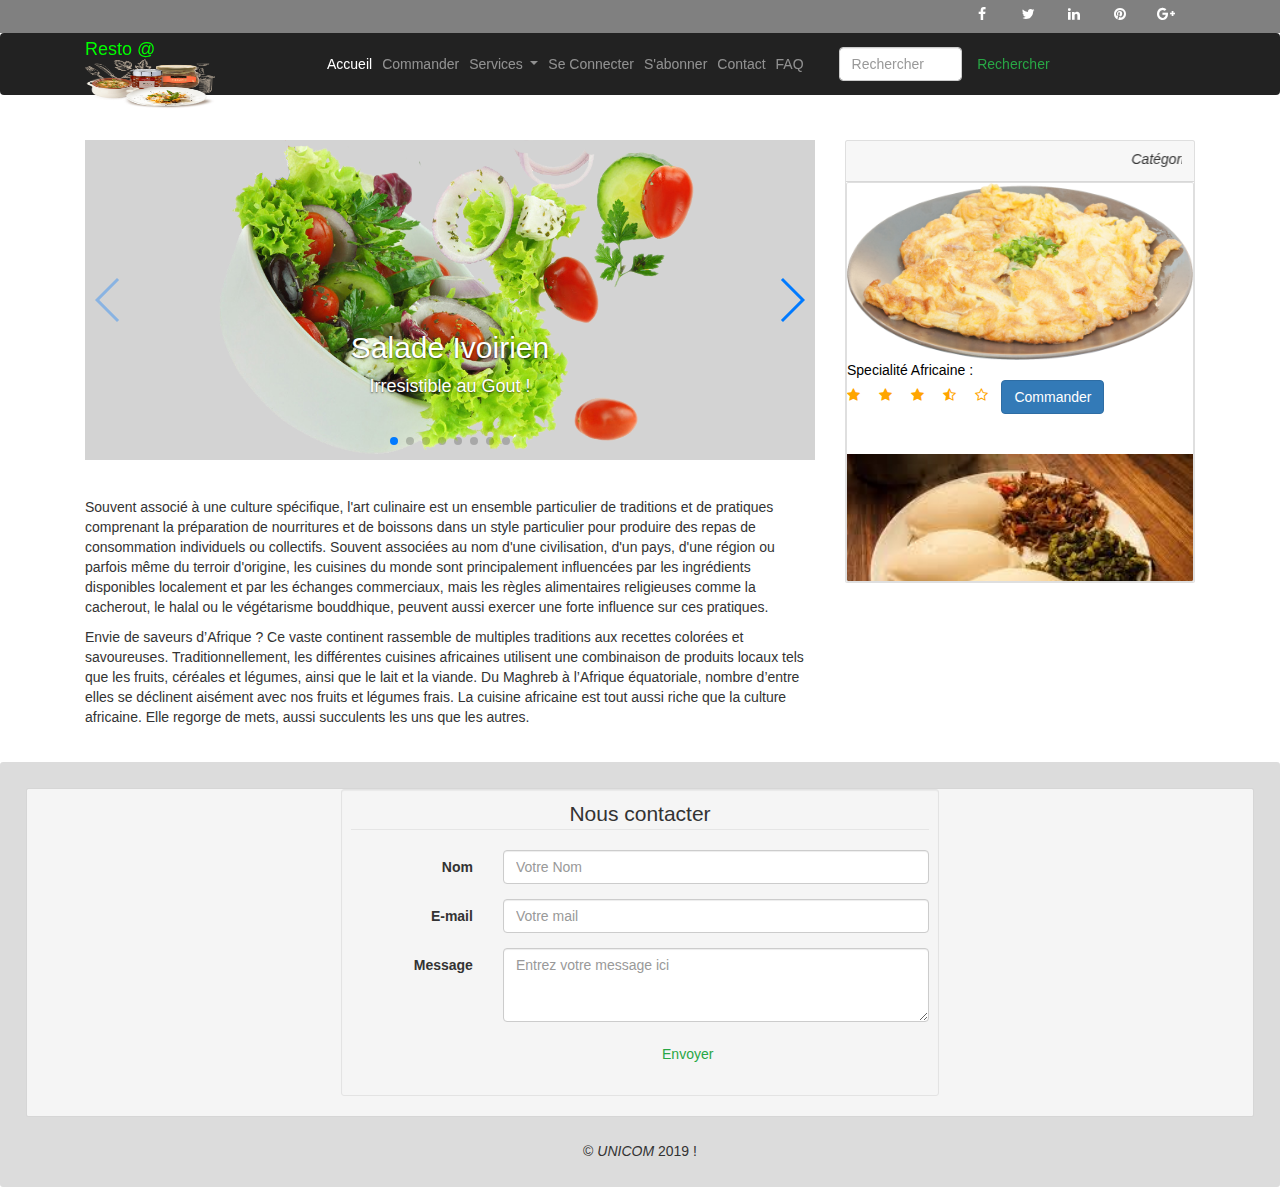
<file: index.html>
<!DOCTYPE html>
<!--
To change this license header, choose License Headers in Project Properties.
To change this template file, choose Tools | Templates
and open the template in the editor.
-->
<html>
    <head>
        <meta charset="UTF-8">
        <title>Accueil </title>

        <meta name="viewport" content="width=device-width, initial-scale=1, shrink-to-fit=no">
        <link rel="stylesheet" href="donnees/css/bootstrap.min.css" crossorigin="anonymous">
        <link rel="stylesheet" href="donnees/css/resto_css_2.css">
        <link rel="stylesheet" href="donnees/css/resto_slide_css.css">

        <link rel="stylesheet" href="donnees/swiper/css/swiper.min.css">
        <script src="donnees/swiper/js/swiper.min.js"></script>
        <link href="//maxcdn.bootstrapcdn.com/font-awesome/4.2.0/css/font-awesome.min.css" rel="stylesheet">

        <link rel="stylesheet" href="https://maxcdn.bootstrapcdn.com/bootstrap/3.3.7/css/bootstrap.min.css">
        <script src="https://ajax.googleapis.com/ajax/libs/jquery/1.12.4/jquery.min.js"></script>
        <script src="https://maxcdn.bootstrapcdn.com/bootstrap/3.3.7/js/bootstrap.min.js"></script>

    </head>
    <body>

        <!-- HEADER Titre de la page -->
        <!-- Navigation -->
        <div class="fixed-top" style="margin-bottom: 100px;">
            <header class="topbar" style="background-color: gray;">
                <div class="container">
                    <div class="row" >
                        <!-- social icon-->
                        <div class="col-sm-12">
                            <ul class="social-network">
                                <li><a class="waves-effect waves-dark" href="#"><i class="fa fa-facebook"></i></a></li>
                                <li><a class="waves-effect waves-dark" href="#"><i class="fa fa-twitter"></i></a></li>
                                <li><a class="waves-effect waves-dark" href="#"><i class="fa fa-linkedin"></i></a></li>
                                <li><a class="waves-effect waves-dark" href="#"><i class="fa fa-pinterest"></i></a></li>
                                <li><a class="waves-effect waves-dark" href="#"><i class="fa fa-google-plus"></i></a></li>
                            </ul>
                        </div>

                    </div>
                </div>
            </header>
            <nav class="navbar navbar-expand-sm bg-dark navbar-dark">
                <div class="container">
                    <a class="navbar-brand" href="index.html" style="width: 20%;margin: 0;padding: 0;color: lime;"> Resto @ <img style="width:130px; height: 50px ; padding:0;" src="donnees/images/logo.png" alt="Logo"/></a>
                    <button class="navbar-toggler" type="button" data-toggle="collapse" data-target="#navbarResponsive" aria-controls="navbarResponsive" aria-expanded="false" aria-label="Toggle navigation">
                        <span class="navbar-toggler-icon"></span>
                    </button>
                    <div class="collapse navbar-collapse" id="navbarResponsive">

                        <ul class="navbar-nav ml-auto">

                            <li class="nav-item active">
                                <a class="nav-link" href="#">Accueil
                                    <span class="sr-only">(current)</span>
                                </a>
                            </li>

                            <li class="nav-item">
                                <a class="nav-link" href="donnees/pages_resto/commandes_resto.html">Commander</a>
                            </li>

                            <li class="nav-item dropdown">
                                <a class="nav-link dropdown-toggle" href="#" id="navbarDropdownMenuLink" data-toggle="dropdown" aria-haspopup="true" aria-expanded="false">
                                    Services
                                </a>
                                <div class="dropdown-menu" aria-labelledby="navbarDropdownMenuLink">
                                    <a class="dropdown-item" href="#">Livraison</a>
                                    <a class="dropdown-item" href="#">Plat special</a>
                                </div>
                            </li>

                            <li class="nav-item">
                                <a class="nav-link" href="#">Se Connecter</a>
                            </li>

                            <li class="nav-item">
                                <a class="nav-link" href="#">S'abonner</a>
                            </li>

                            <li class="nav-item">
                                <a class="nav-link" href="#contacter">Contact</a>
                            </li>

                            <li class="nav-item">
                                <a class="nav-link" href="#">FAQ</a>
                            </li>
                            <form class="form-inline my-1 my-lg-0" style="margin-left: 30px;">
                                <input class="form-control mr-sm-1" type="search" placeholder="Rechercher" aria-label="Search" style="width: 40%;">
                                <button class="btn btn-outline-success my-2 my-sm-0" type="submit">Rechercher</button>
                            </form>
                        </ul>

                    </div>

                </div>
            </nav>
        </div>

        <!-- ZONE PRINCIPALE -->
        <div class="container" style="margin-top:140px; padding-bottom: 2%;">

            <div class="row">
                <!-- COLONNE DE GAUCHE = PRINCIPALE -->
                <div class="col-sm-8">

                    <!-- Carousel -->
                    <div class="slider" style="padding-bottom: 5%;">
                        <!-- Swiper -->
                        <div class="swiper-container">
                            <div class="swiper-wrapper">

                                <div class="swiper-slide" style="background-color: lightgray;" ><img src="donnees/images/salade_ivoirien.png" alt="Plat delicieux" style="height: 320px;">
                                    <div class="carousel-caption d-none d-md-block" >
                                        <h2 >Salade Ivoirien</h2>
                                        <p>Irresistible au Gout !</p>
                                    </div>
                                </div>
                                <div class="swiper-slide" style="background-color: lightgray;" ><img src="donnees/images/pla_1_1.png" alt="Un plat Burkinabe" style="height: 320px;">
                                    <div class="carousel-caption d-none d-md-block" >
                                        <h2>Plat Chinois</h2>
                                        <p>Ne vous privez pas de ce plat</p>
                                    </div>
                                </div>
                                <div class="swiper-slide" style="background-color: lightgray;" ><img src="donnees/images/plat_1_2.png" alt="Plat delicieux" style="height: 320px;">
                                    <div class="carousel-caption d-none d-md-block" >
                                        <h2>Plat Europen</h2>
                                        <p class="plat_p">Très bon a déguster !!</p>
                                    </div>
                                </div>
                                <div class="swiper-slide" style="background-color: lightgray;" ><img src="donnees/images/plat_chinois.png" alt="Plat delicieux" style="height: 320px;">
                                    <div class="carousel-caption d-none d-md-block" >
                                        <h2 >Plat Russe</h2>
                                        <p>Irresistible à son gout !</p>
                                    </div>
                                </div>
                                <div class="swiper-slide" style="background-color: lightgray;" ><img src="donnees/images/viande_burkinabe.png" alt="Plat delicieux" style="height: 320px;">
                                    <div class="carousel-caption d-none d-md-block" >
                                        <h2 >Viande Burkinabe</h2>
                                        <p>Très delicieuse !</p>
                                    </div>
                                </div>
                                <div class="swiper-slide" style="background-color: lightgray;"><img src="donnees/images/jus_orange.png" alt="Plat delicieux" style="height: 320px;">
                                    <div class="carousel-caption d-none d-md-block" >
                                        <h2 >Jus d'Orange </h2>
                                        <p>Gout irresistible !</p>
                                    </div>
                                </div>
                                <div class="swiper-slide" style="background-color: lightgray;"><img src="donnees/images/omelette_russe.png" alt="Plat delicieux" style="height: 320px;">
                                    <div class="carousel-caption d-none d-md-block" >
                                        <h2 >Omelette Russe</h2>
                                        <p>Parfait !</p>
                                    </div>
                                </div>
                                <div class="swiper-slide" style="background-color: lightgray;"><img src="donnees/images/patte_soupe.png" alt="Plat delicieux" style="height: 320px;">
                                    <div class="carousel-caption d-none d-md-block" >
                                        <h2 >Spaghetti Burkinabe</h2>
                                        <p>Très delicieuse !</p>
                                    </div>
                                </div>


                            </div>
                            <!-- Add Pagination -->
                            <div class="swiper-pagination" ></div>
                            <!-- Add Arrows -->
                            <div class="swiper-button-next" ></div>
                            <div class="swiper-button-prev"></div>
                        </div>

                    </div>
                    <!-- Fin Carousel -->
                    <div >
                        <!-- Contenu de la colonne principale à insérer ici -->
                        <p>
                            Souvent associé à une culture spécifique, l'art culinaire est un ensemble particulier de traditions et de pratiques comprenant la préparation de nourritures et de boissons dans un style particulier pour produire des repas de consommation individuels ou collectifs. 
                            Souvent associées au nom d'une civilisation, d'un pays, d'une région ou parfois même du terroir d'origine, les cuisines du monde sont principalement influencées par les ingrédients disponibles localement et par les échanges commerciaux, mais les règles alimentaires religieuses comme la cacherout, 
                            le halal ou le végétarisme bouddhique, peuvent aussi exercer une forte influence sur ces pratiques.
                        </p>
                        <p>
                            Envie de saveurs d’Afrique ? Ce vaste continent rassemble de multiples traditions aux recettes colorées et savoureuses.
                            Traditionnellement, les différentes cuisines africaines utilisent une combinaison de produits locaux tels que les fruits, céréales et légumes, ainsi que le lait et la viande.
                            Du Maghreb à l’Afrique équatoriale, nombre d’entre elles se déclinent aisément avec nos fruits et légumes frais.
                            La cuisine africaine est tout aussi riche que la culture africaine. Elle regorge de mets, aussi succulents les uns que les autres.
                        </p>
                    </div>

                </div>
                <!-- Fin Colonne de gauche -->

                <!-- COLONNE DE DROITE -->
                <div class="col-sm-4"  >

                    <!-- Contenu de la colonne de droite à insérer ici -->


                    <!-- Formulaire de Plat du jour -->
                    <div class="card">
                        <div class="card-header">
                            <i> <marquee> Catégories de Plats </marquee> </i>
                        </div>
                        <!-- image Plat du jour -->
                        <div class="card" style="width: 100%;height: 400px;overflow: auto;color: orange;">

                            <div>
                                <img class="d-block w-100"  src="donnees/images/omelette_africain.png" alt="Plat delicieux" >
                                <div class="star-rating">
                                    <span  style="color: black;">Specialité Africaine : </span>
                                    <ul class="list-inline" style="color: orange;padding-bottom: 30px;">
                                        <li class="list-inline-item"><i class="fa fa-star"></i></li>
                                        <li class="list-inline-item"><i class="fa fa-star"></i></li>
                                        <li class="list-inline-item"><i class="fa fa-star"></i></li>
                                        <li class="list-inline-item"><i class="fa fa-star-half-o"></i></li>
                                        <li class="list-inline-item"><i class="fa fa-star-o"></i></li>
                                        <a href="#" class="btn btn-primary">Commander</a>
                                    </ul>                                    
                                </div>
                            </div>
                            <div>
                                <img class="d-block w-100"  src="donnees/images/plat_burkinabe.jpg" alt="Plat delicieux" >
                                <div class="star-rating">
                                    <span  style="color: black;">Specialité Burkinabé : </span>
                                    <ul class="list-inline" style="color: orange;padding-bottom: 30px;">
                                        <li class="list-inline-item"><i class="fa fa-star"></i></li>
                                        <li class="list-inline-item"><i class="fa fa-star"></i></li>
                                        <li class="list-inline-item"><i class="fa fa-star"></i></li>
                                        <li class="list-inline-item"><i class="fa fa-star-half-o"></i></li>
                                        <li class="list-inline-item"><i class="fa fa-star-o"></i></li>
                                        <a href="#" class="btn btn-primary">Commander</a>
                                    </ul>                                    
                                </div>
                            </div>
                            <div>
                                <img class="d-block w-100"  src="donnees/images/soupe_oeuf.png" alt="Plat delicieux" >
                                <div class="star-rating">
                                    <span  style="color: black;">Soupe : </span>
                                    <ul class="list-inline" style="color: orange;padding-bottom: 30px;">
                                        <li class="list-inline-item"><i class="fa fa-star"></i></li>
                                        <li class="list-inline-item"><i class="fa fa-star"></i></li>
                                        <li class="list-inline-item"><i class="fa fa-star"></i></li>
                                        <li class="list-inline-item"><i class="fa fa-star-half-o"></i></li>
                                        <li class="list-inline-item"><i class="fa fa-star-o"></i></li>
                                        <a href="#" class="btn btn-primary">Commander</a>
                                    </ul>                                    
                                </div>
                            </div>
                            <div>
                                <img class="d-block w-100" src="donnees/images/plat_ivoirien.jpg" alt="Plat delicieux">
                                <div class="star-rating">
                                    <span  style="color: black;">Specialité Ivoirienne : </span>
                                    <ul class="list-inline" style="color: orange;padding-bottom: 30px;">
                                        <li class="list-inline-item"><i class="fa fa-star"></i></li>
                                        <li class="list-inline-item"><i class="fa fa-star"></i></li>
                                        <li class="list-inline-item"><i class="fa fa-star-half-o"></i></li>
                                        <li class="list-inline-item"><i class="fa fa-star-o"></i></li>
                                        <li class="list-inline-item"><i class="fa fa-star-o"></i></li>
                                        <a href="#" class="btn btn-primary">Commander</a>
                                    </ul>
                                </div>
                            </div>
                            <div>
                                <img class="d-block w-100" src="donnees/images/dessert_fraise.png" alt="Plat delicieux">
                                <div class="star-rating">
                                    <span  style="color: black;">Specialité Suisse : </span>
                                    <ul class="list-inline" style="color: orange;padding-bottom: 30px;">
                                        <li class="list-inline-item"><i class="fa fa-star"></i></li>
                                        <li class="list-inline-item"><i class="fa fa-star"></i></li>
                                        <li class="list-inline-item"><i class="fa fa-star-half-o"></i></li>
                                        <li class="list-inline-item"><i class="fa fa-star-o"></i></li>
                                        <li class="list-inline-item"><i class="fa fa-star-o"></i></li>
                                        <a href="#" class="btn btn-primary">Commander</a>
                                    </ul>
                                </div>
                            </div>
                            <div>
                                <img class="d-block w-100" src="donnees/images/plat_africain.jpg" alt="Plat delicieux">
                                <div class="star-rating">
                                    <span  style="color: black;">Specialité Senegalaise : </span>
                                    <ul class="list-inline" style="color: orange;padding-bottom: 30px;">
                                        <li class="list-inline-item"><i class="fa fa-star"></i></li>
                                        <li class="list-inline-item"><i class="fa fa-star"></i></li>
                                        <li class="list-inline-item"><i class="fa fa-star"></i></li>
                                        <li class="list-inline-item"><i class="fa fa-star"></i></li>
                                        <li class="list-inline-item"><i class="fa fa-star-half-o"></i></li>
                                        <a href="#" class="btn btn-primary">Commander</a>
                                    </ul>
                                </div>
                            </div>
                            <div>
                                <img class="d-block w-100" src="donnees/images/plat_europen.png" alt="Plat delicieux">
                                <div class="star-rating">
                                    <span  style="color: black;"> Specialité Europpenne : </span>
                                    <ul class="list-inline" style="color: orange;padding-bottom: 30px;">
                                        <li class="list-inline-item"><i class="fa fa-star"></i></li>
                                        <li class="list-inline-item"><i class="fa fa-star"></i></li>
                                        <li class="list-inline-item"><i class="fa fa-star"></i></li>
                                        <li class="list-inline-item"><i class="fa fa-star"></i></li>
                                        <li class="list-inline-item"><i class="fa fa-star-half-o"></i></li>
                                        <a href="#" class="btn btn-primary">Commander</a>
                                    </ul>
                                </div>
                            </div>
                            <div>
                                <img class="d-block w-100" src="donnees/images/plat_americain.png" alt="Plat delicieux">
                                <div class="star-rating">
                                    <span  style="color: black;"> Specialité Americaine : </span>
                                    <ul class="list-inline" style="color: orange;padding-bottom: 30px;">
                                        <li class="list-inline-item"><i class="fa fa-star"></i></li>
                                        <li class="list-inline-item"><i class="fa fa-star"></i></li>
                                        <li class="list-inline-item"><i class="fa fa-star"></i></li>
                                        <li class="list-inline-item"><i class="fa fa-star"></i></li>
                                        <li class="list-inline-item"><i class="fa fa-star-half-o"></i></li>
                                        <a href="#" class="btn btn-primary">Commander</a>
                                    </ul>
                                </div>
                            </div>
                            <div>
                                <img class="d-block w-100" src="donnees/images/plat_chinois.png" alt="Plat delicieux">
                                <div class="star-rating">
                                    <span  style="color: black;"> Spécialité Chinoise : </>
                                        <ul class="list-inline" style="color: orange;padding-bottom: 30px;">
                                            <li class="list-inline-item"><i class="fa fa-star"></i></li>
                                            <li class="list-inline-item"><i class="fa fa-star"></i></li>
                                            <li class="list-inline-item"><i class="fa fa-star"></i></li>
                                            <li class="list-inline-item"><i class="fa fa-star"></i></li>
                                            <li class="list-inline-item"><i class="fa fa-star-half-o"></i></li>
                                            <a href="#" class="btn btn-primary">Commander</a>
                                        </ul>
                                </div>
                            </div>
                            <div>
                                <img class="d-block w-100" src="donnees/images/plat_russe.png" alt="Plat delicieux">
                                <div class="star-rating">
                                    <span  style="color: black;"> Specialité Russe : </>
                                        <ul class="list-inline" style="color: orange;padding-bottom: 30px;">
                                            <li class="list-inline-item"><i class="fa fa-star"></i></li>
                                            <li class="list-inline-item"><i class="fa fa-star"></i></li>
                                            <li class="list-inline-item"><i class="fa fa-star"></i></li>
                                            <li class="list-inline-item"><i class="fa fa-star"></i></li>
                                            <li class="list-inline-item"><i class="fa fa-star-half-o"></i></li>
                                            <a href="#" class="btn btn-primary">Commander</a>
                                        </ul>
                                </div>
                            </div>

                        </div>

                    </div>
                </div>
                <!-- Fin Formulaire Plat du jour -->

            </div>
            <!-- Fin Colonne de droite -->
        </div>
        <!-- Fin ZONE PRINCIPALE -->


        <!-- PIED DE PAGE -->

        <div class="jumbotron text-center" style="margin-bottom:0; padding: 2%;background-color: gainsboro;">

            <div class="card" style="margin-bottom: 2%;background-color: whitesmoke;">

                <!-- Nous contacter -->
                <div class="row" id="contacter">
                    <div class="col-md-6 col-md-offset-3">
                        <div class="well well-sm">
                            <form class="form-horizontal"  >
                                <fieldset>
                                    <legend class="text-center">Nous contacter</legend>

                                    <!-- Name input-->
                                    <div class="form-group">
                                        <label class="col-md-3 control-label" for="name">Nom</label>
                                        <div class="col-md-9">
                                            <input id="name" name="name" type="text" placeholder="Votre Nom" class="form-control">
                                        </div>
                                    </div>

                                    <!-- Email input-->
                                    <div class="form-group">
                                        <label class="col-md-3 control-label" for="email">E-mail</label>
                                        <div class="col-md-9">
                                            <input id="email" name="email" type="text" placeholder="Votre mail" class="form-control">
                                        </div>
                                    </div>

                                    <!-- Message body -->
                                    <div class="form-group">
                                        <label class="col-md-3 control-label" for="message">Message</label>
                                        <div class="col-md-9">
                                            <textarea class="form-control" id="message" name="message" placeholder="Entrez votre message ici" rows="3"></textarea>
                                        </div>
                                    </div>

                                    <!-- Form actions -->
                                    <div class="form-group">
                                        <div class="col-md-8 text-right">
                                            <button class="btn btn-outline-success my-2 my-sm-0" type="submit">Envoyer</button>
                                        </div>
                                    </div>
                                </fieldset>
                            </form>
                        </div>
                    </div>
                </div>
                <!-- Fin Nous contacter -->

            </div>


            &copy; <em > UNICOM </em> 2019 !
        </div>
        <!-- Fin PIED DE PAGE -->


        <!-- Initialize Swiper -->
        <script>
            var swiper = new Swiper('.swiper-container', {
                spaceBetween: 60,
                centeredSlides: true,
                autoplay: {
                    delay: 4500,
                    disableOnInteraction: false,
                },
                pagination: {
                    el: '.swiper-pagination',
                    clickable: true,
                },
                navigation: {
                    nextEl: '.swiper-button-next',
                    prevEl: '.swiper-button-prev',
                },
            });
        </script>



    </body>
</html>
</file>
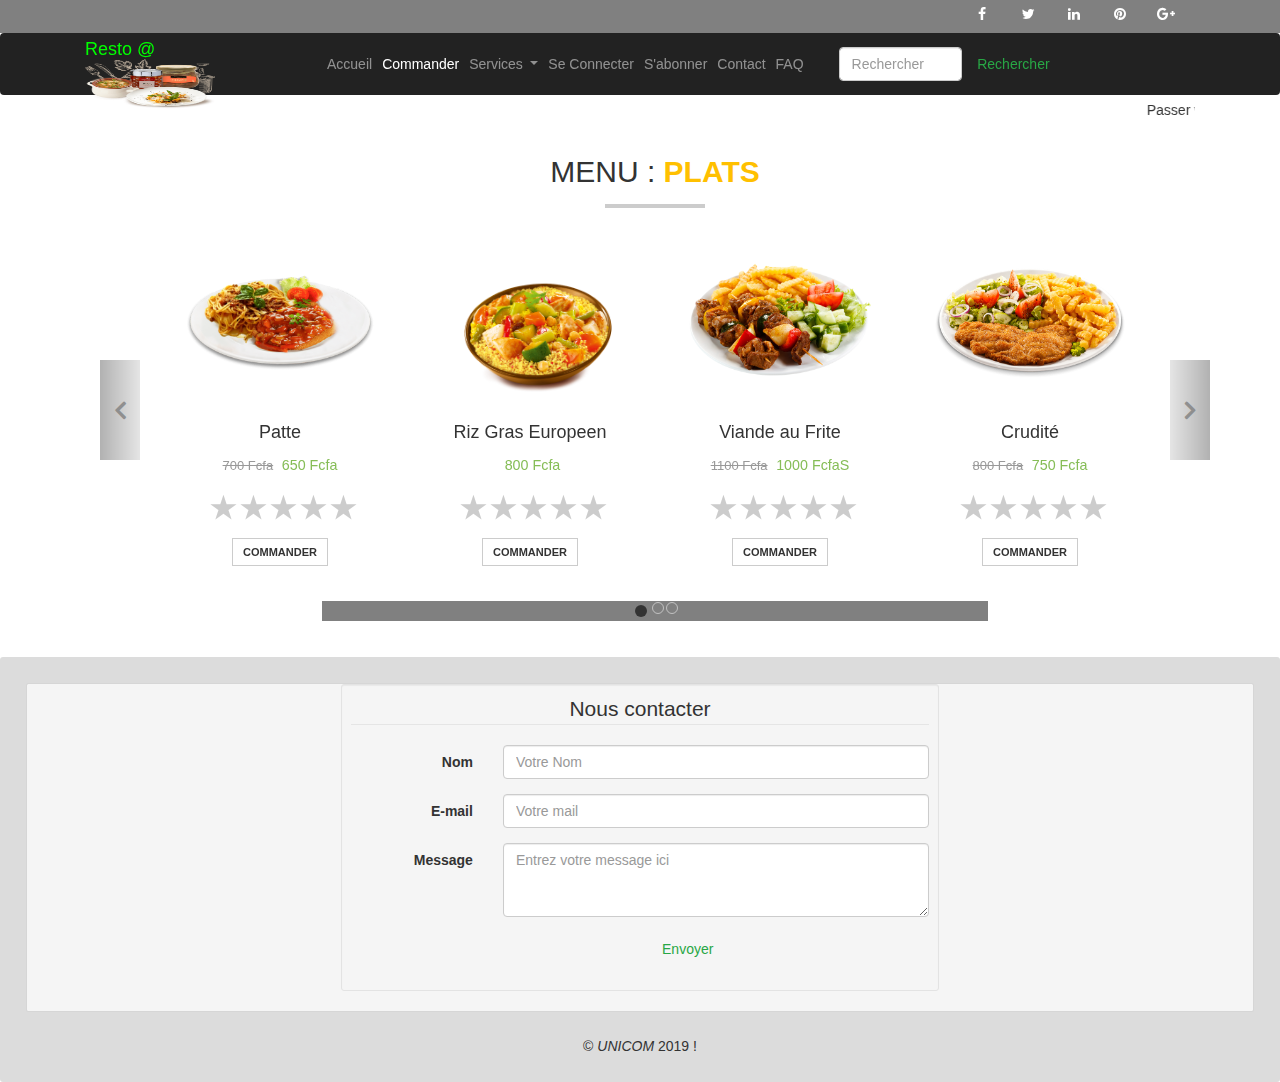
<file: donnees/pages_resto/commandes_resto.html>
<!DOCTYPE html>
<!--
To change this license header, choose License Headers in Project Properties.
To change this template file, choose Tools | Templates
and open the template in the editor.
-->
<html>
    <head>
        <meta charset="UTF-8">
        <title>Commande </title>

        <meta name="viewport" content="width=device-width, initial-scale=1, shrink-to-fit=no">

        <link rel="stylesheet" href="../css/bootstrap.min.css" crossorigin="anonymous">
        <link rel="stylesheet" href="../css/resto_css_2.css">
        <link rel="stylesheet" href="../css/resto_slide_css.css">
        <link rel="stylesheet" href="../css/resto_css_commande.css">
        <link rel="stylesheet" href="../css/resto_etoile_css.css">

        <link rel="stylesheet" href="../swiper/css/swiper.min.css">
        <script src="../swiper/js/swiper.min.js"></script>  

        <link rel="stylesheet" href="https://maxcdn.bootstrapcdn.com/bootstrap/3.3.7/css/bootstrap.min.css">
        <script src="https://ajax.googleapis.com/ajax/libs/jquery/1.12.4/jquery.min.js"></script>
        <script src="https://maxcdn.bootstrapcdn.com/bootstrap/3.3.7/js/bootstrap.min.js"></script>



        <link href="//maxcdn.bootstrapcdn.com/font-awesome/4.2.0/css/font-awesome.min.css" rel="stylesheet">

    </head>
    <body>

        <!-- HEADER Titre de la page -->
        <!-- Navigation -->
        <div class="fixed-top" style="margin-bottom: 100px;">
            <header class="topbar" style="background-color: gray;">
                <div class="container">
                    <div class="row">
                        <!-- social icon-->
                        <div class="col-sm-12">
                            <ul class="social-network">
                                <li><a class="waves-effect waves-dark" href="#"><i class="fa fa-facebook"></i></a></li>
                                <li><a class="waves-effect waves-dark" href="#"><i class="fa fa-twitter"></i></a></li>
                                <li><a class="waves-effect waves-dark" href="#"><i class="fa fa-linkedin"></i></a></li>
                                <li><a class="waves-effect waves-dark" href="#"><i class="fa fa-pinterest"></i></a></li>
                                <li><a class="waves-effect waves-dark" href="#"><i class="fa fa-google-plus"></i></a></li>
                            </ul>
                        </div>

                    </div>
                </div>
            </header>
            <nav class="navbar navbar-expand-sm bg-dark navbar-dark">
                <div class="container">
                    <a class="navbar-brand" href="../../index.html" style="width: 20%;margin: 0;padding: 0;color: lime;"> Resto @ <img style="width:130px; height: 50px ; padding:0;" src="../images/logo.png" alt="Logo"/></a>
                    <button class="navbar-toggler" type="button" data-toggle="collapse" data-target="#navbarResponsive" aria-controls="navbarResponsive" aria-expanded="false" aria-label="Toggle navigation">
                        <span class="navbar-toggler-icon"></span>
                    </button>
                    <div class="collapse navbar-collapse" id="navbarResponsive">

                        <ul class="navbar-nav ml-auto">

                            <li class="nav-item ">
                                <a class="nav-link" href="../../index.html">Accueil
                                    <span class="sr-only">(current)</span>
                                </a>
                            </li>

                            <li class="nav-item active">
                                <a class="nav-link" href="#">Commander</a>
                            </li>

                            <li class="nav-item dropdown">
                                <a class="nav-link dropdown-toggle" href="#" id="navbarDropdownMenuLink" data-toggle="dropdown" aria-haspopup="true" aria-expanded="false">
                                    Services
                                </a>
                                <div class="dropdown-menu" aria-labelledby="navbarDropdownMenuLink">
                                    <a class="dropdown-item" href="#">Livraison</a>
                                    <a class="dropdown-item" href="#">Plat special</a>
                                </div>
                            </li>

                            <li class="nav-item">
                                <a class="nav-link" href="#">Se Connecter</a>
                            </li>

                            <li class="nav-item">
                                <a class="nav-link" href="#">S'abonner</a>
                            </li>

                            <li class="nav-item">
                                <a class="nav-link" href="#contacter">Contact</a>
                            </li>

                            <li class="nav-item">
                                <a class="nav-link" href="#">FAQ</a>
                            </li>
                            <form class="form-inline my-1 my-lg-0" style="margin-left: 30px;">
                                <input class="form-control mr-sm-1" type="search" placeholder="Rechercher" aria-label="Search" style="width: 40%;">
                                <button class="btn btn-outline-success my-2 my-sm-0" type="submit">Rechercher</button>
                            </form>
                        </ul>
                    </div>
                </div>
            </nav>
        </div>



        <!-- ZONE PRINCIPALE -->
        <div class="container" style="margin-top:100px; padding-bottom: 2%;">
            <p> 
            <marquee> Passer votre commande </marquee>
        </p>
        <div class="container">
            <div class="row">
                <div class="col-md-12">
                    <h2>Menu : <b>Plats</b></h2>
                    <div id="myCarousel" class="carousel slide" data-ride="carousel" data-interval="0">
                        <!-- Carousel indicators -->
                        <ol class="carousel-indicators" style="background-color: gray;">
                            <li data-target="#myCarousel" data-slide-to="0" class="active"></li>
                            <li data-target="#myCarousel" data-slide-to="1"></li>
                            <li data-target="#myCarousel" data-slide-to="2"></li>
                        </ol>   
                        <!-- Wrapper for carousel items -->
                        <div class="carousel-inner">
                            <div class="item carousel-item active">
                                <div class="row">
                                    <div class="col-sm-3">
                                        <div class="thumb-wrapper">
                                            <div class="img-box">
                                                <img src="../images/plat_1_13.png" alt="Plat delicieux" class="img-responsive img-fluid">
                                            </div>
                                            <div class="thumb-content">
                                                <h4>Patte</h4>
                                                <p class="item-price"><strike>700 Fcfa</strike> <span>650 Fcfa</span></p>
                                                <div class="container">
                                                    <div class="rate">
                                                        <input type="radio" id="star5" name="rate" value="5" />
                                                        <label for="star5" title="text">5 stars</label>
                                                        <input type="radio" id="star4" name="rate" value="4" />
                                                        <label for="star4" title="text">4 stars</label>
                                                        <input type="radio" id="star3" name="rate" value="3" />
                                                        <label for="star3" title="text">3 stars</label>
                                                        <input type="radio" id="star2" name="rate" value="2" />
                                                        <label for="star2" title="text">2 stars</label>
                                                        <input type="radio" id="star1" name="rate" value="1" />
                                                        <label for="star1" title="text">1 star</label>
                                                    </div>
                                                </div>
                                                <a href="#" class="btn btn-primary">Commander</a>
                                            </div>						
                                        </div>
                                    </div>
                                    <div class="col-sm-3">
                                        <div class="thumb-wrapper">
                                            <div class="img-box">
                                                <img src="../images/pla_1_1.png" alt="Plat delicieux" class="img-responsive img-fluid"  >
                                            </div>
                                            <div class="thumb-content">
                                                <h4>Riz Gras Europeen</h4>
                                                <p class="item-price"><strike> </strike> <span>800 Fcfa</span></p>
                                                <div class="container">
                                                    <div class="rate">
                                                        <input type="radio" id="star55" name="rate5" value="5" />
                                                        <label for="star55" title="text">5 stars</label>
                                                        <input type="radio" id="star44" name="rate4" value="4" />
                                                        <label for="star44" title="text">4 stars</label>
                                                        <input type="radio" id="star33" name="rate3" value="3" />
                                                        <label for="star33" title="text">3 stars</label>
                                                        <input type="radio" id="star22" name="rate2" value="2" />
                                                        <label for="star22" title="text">2 stars</label>
                                                        <input type="radio" id="star11" name="rate1" value="1" />
                                                        <label for="star11" title="text">1 star</label>
                                                    </div>
                                                </div>
                                                <a href="#" class="btn btn-primary">Commander</a>
                                            </div>						
                                        </div>
                                    </div>		
                                    <div class="col-sm-3">
                                        <div class="thumb-wrapper">
                                            <div class="img-box">
                                                <img src="../images/plat_chinois.png" alt="Plat delicieux" class="img-responsive img-fluid" >
                                            </div>
                                            <div class="thumb-content">
                                                <h4>Viande au Frite</h4>
                                                <p class="item-price"><strike>1100 Fcfa</strike> <span>1000 FcfaS</span></p>
                                                <div class="container">
                                                    <div class="rate">
                                                        <input type="radio" id="star555" name="rate555" value="5" />
                                                        <label for="star555" title="text">5 stars</label>
                                                        <input type="radio" id="star444" name="rate444" value="4" />
                                                        <label for="star444" title="text">4 stars</label>
                                                        <input type="radio" id="star333" name="rate333" value="3" />
                                                        <label for="star333" title="text">3 stars</label>
                                                        <input type="radio" id="star222" name="rate222" value="2" />
                                                        <label for="star222" title="text">2 stars</label>
                                                        <input type="radio" id="star111" name="rate111" value="1" />
                                                        <label for="star111" title="text">1 star</label>
                                                    </div>
                                                </div>
                                                <a href="#" class="btn btn-primary">Commander</a>
                                            </div>						
                                        </div>
                                    </div>								
                                    <div class="col-sm-3">
                                        <div class="thumb-wrapper">
                                            <div class="img-box">
                                                <img src="../images/plat_russe.png" alt="Plat delicieux" class="img-responsive img-fluid">
                                            </div>
                                            <div class="thumb-content">
                                                <h4>Crudité</h4>
                                                <p class="item-price"><strike>800 Fcfa</strike> <span>750 Fcfa</span></p>
                                                <div class="container">
                                                    <div class="rate">
                                                        <input type="radio" id="star5555" name="rate5555" value="5" />
                                                        <label for="star5555" title="text">5 stars</label>
                                                        <input type="radio" id="star4444" name="rate4444" value="4" />
                                                        <label for="star4444" title="text">4 stars</label>
                                                        <input type="radio" id="star3333" name="rate3333" value="3" />
                                                        <label for="star3333" title="text">3 stars</label>
                                                        <input type="radio" id="star2222" name="rate2222" value="2" />
                                                        <label for="star2222" title="text">2 stars</label>
                                                        <input type="radio" id="star1111" name="rate1111" value="1" />
                                                        <label for="star1111" title="text">1 star</label>
                                                    </div>
                                                </div>
                                                <a href="#" class="btn btn-primary">Commander</a>
                                            </div>						
                                        </div>
                                    </div>
                                </div>
                            </div>
                            <div class="item carousel-item">
                                <div class="row">
                                    <div class="col-sm-3">
                                        <div class="thumb-wrapper">
                                            <div class="img-box">
                                                <img src="../images/salade_burkinabe.png" alt="Plat delicieux" class="img-responsive img-fluid">
                                            </div>
                                            <div class="thumb-content">
                                                <h4>Salade</h4>
                                                <p class="item-price"><strike> 800 Fcfa </strike> <span>700 Fcfa</span></p>
                                                <div class="container">
                                                    <div class="rate">
                                                        <input type="radio" id="star5_1" name="rate5_1" value="5" />
                                                        <label for="star5_1" title="text">5 stars</label>
                                                        <input type="radio" id="star4_1" name="rate4_1" value="4" />
                                                        <label for="star4_1" title="text">4 stars</label>
                                                        <input type="radio" id="star3_1" name="rate3_1" value="3" />
                                                        <label for="star3_1" title="text">3 stars</label>
                                                        <input type="radio" id="star2_1" name="rate2_1" value="2" />
                                                        <label for="star2_1" title="text">2 stars</label>
                                                        <input type="radio" id="star1_1" name="rate1_1" value="1" />
                                                        <label for="star1_1" title="text">1 star</label>
                                                    </div>
                                                </div>
                                                <a href="#" class="btn btn-primary">Commander</a>
                                            </div>						
                                        </div>
                                    </div>
                                    <div class="col-sm-3">
                                        <div class="thumb-wrapper">
                                            <div class="img-box">
                                                <img src="../images/burger_omelette.png" alt="Plat delicieux" class="img-responsive img-fluid">
                                            </div>
                                            <div class="thumb-content">
                                                <h4>Burger aux Omelettes</h4>
                                                <p class="item-price"><strike>1000 Fcfa</strike> <span>900 Fcfa</span></p>
                                                <div class="container">
                                                    <div class="rate">
                                                        <input type="radio" id="star5_11" name="rate5_11" value="5" />
                                                        <label for="star5_11" title="text">5 stars</label>
                                                        <input type="radio" id="star4_11" name="rate4_11" value="4" />
                                                        <label for="star4_11" title="text">4 stars</label>
                                                        <input type="radio" id="star3_11" name="rate3_11" value="3" />
                                                        <label for="star3_11" title="text">3 stars</label>
                                                        <input type="radio" id="star2_11" name="rate2_11" value="2" />
                                                        <label for="star2_11" title="text">2 stars</label>
                                                        <input type="radio" id="star1_11" name="rate1_11" value="1" />
                                                        <label for="star1_11" title="text">1 star</label>
                                                    </div>
                                                </div>
                                                <a href="#" class="btn btn-primary">Commander</a>
                                            </div>						
                                        </div>
                                    </div>
                                    <div class="col-sm-3">
                                        <div class="thumb-wrapper">
                                            <div class="img-box">
                                                <img src="../images/omelette_algerien.jpg" alt="Plat delicieux" class="img-responsive img-fluid">
                                            </div>
                                            <div class="thumb-content">
                                                <h4>Omelette</h4>
                                                <p class="item-price"><strike>750 Fcfa</strike> <span>700 Fcfa</span></p>
                                                <div class="container">
                                                    <div class="rate">
                                                        <input type="radio" id="star5_111" name="rate5_111" value="5" />
                                                        <label for="star5_111" title="text">5 stars</label>
                                                        <input type="radio" id="star4_111" name="rate4_111" value="4" />
                                                        <label for="star4_111" title="text">4 stars</label>
                                                        <input type="radio" id="star3_111" name="rate3_111" value="3" />
                                                        <label for="star3_111" title="text">3 stars</label>
                                                        <input type="radio" id="star2_111" name="rate2_111" value="2" />
                                                        <label for="star2_111" title="text">2 stars</label>
                                                        <input type="radio" id="star1_111" name="rate1_111" value="1" />
                                                        <label for="star1_111" title="text">1 star</label>
                                                    </div>
                                                </div>
                                                <a href="#" class="btn btn-primary">Commander</a>
                                            </div>						
                                        </div>
                                    </div>
                                    <div class="col-sm-3">
                                        <div class="thumb-wrapper">
                                            <div class="img-box">
                                                <img src="../images/plat_1_14.png" alt="Plat delicieux" class="img-responsive img-fluid">
                                            </div>
                                            <div class="thumb-content">
                                                <h4>Viande Grillée</h4>
                                                <p class="item-price"><strike>  </strike> <span>1500 Fcfa</span></p>
                                                <div class="container">
                                                    <div class="rate">
                                                        <input type="radio" id="star5_1111" name="rate51111" value="5" />
                                                        <label for="star51111" title="text">5 stars</label>
                                                        <input type="radio" id="star41111" name="rate41111" value="4" />
                                                        <label for="star41111" title="text">4 stars</label>
                                                        <input type="radio" id="star31111" name="rate31111" value="3" />
                                                        <label for="star31111" title="text">3 stars</label>
                                                        <input type="radio" id="star21111" name="rate21111" value="2" />
                                                        <label for="star21111" title="text">2 stars</label>
                                                        <input type="radio" id="star11111" name="rate11111" value="1" />
                                                        <label for="star11111" title="text">1 star</label>
                                                    </div>
                                                </div>
                                                <a href="#" class="btn btn-primary">Commander</a>
                                            </div>						
                                        </div>
                                    </div>						
                                </div>
                            </div>
                            <div class="item carousel-item">
                                <div class="row">
                                    <div class="col-sm-3">
                                        <div class="thumb-wrapper">
                                            <div class="img-box">
                                                <img src="../images/plat_1_12.png" alt="Plat delicieux" class="img-responsive img-fluid">
                                            </div>
                                            <div class="thumb-content">
                                                <h4>Viande au Cruidité</h4>
                                                <p class="item-price"><strike>2500 Fcfa</strike> <span>2250 Fcfa</span></p>
                                                <div class="container">
                                                    <div class="rate">
                                                        <input type="radio" id="star5_1_1" name="rate5_1_1" value="5" />
                                                        <label for="star5_1_1" title="text">5 stars</label>
                                                        <input type="radio" id="star4_1_1" name="rate4_1_1" value="4" />
                                                        <label for="star4_1_1" title="text">4 stars</label>
                                                        <input type="radio" id="star3_1_1" name="rate3_1_1" value="3" />
                                                        <label for="star3_1_1" title="text">3 stars</label>
                                                        <input type="radio" id="star2_1_1" name="rate2_1_1" value="2" />
                                                        <label for="star2_1_1" title="text">2 stars</label>
                                                        <input type="radio" id="star1_1_1" name="rate1_1_1" value="1" />
                                                        <label for="star1_1_1" title="text">1 star</label>
                                                    </div>
                                                </div>
                                                <a href="#" class="btn btn-primary">Commander</a>
                                            </div>						
                                        </div>
                                    </div>
                                    <div class="col-sm-3">
                                        <div class="thumb-wrapper">
                                            <div class="img-box">
                                                <img src="../images/plat_2.jpg" alt="Plat delicieux" class="img-responsive img-fluid">
                                            </div>
                                            <div class="thumb-content">
                                                <h4>Poulet Sauté</h4>
                                                <p class="item-price"><strike> </strike> <span>3500 Fcfa</span></p>
                                                <div class="container">
                                                    <div class="rate">
                                                        <input type="radio" id="star5_1_11" name="rate5_1_11" value="5" />
                                                        <label for="star5_1_11" title="text">5 stars</label>
                                                        <input type="radio" id="star4_1_11" name="rate4_1_11" value="4" />
                                                        <label for="star4_1_11" title="text">4 stars</label>
                                                        <input type="radio" id="star3_1_11" name="rate3_1_11" value="3" />
                                                        <label for="star3_1_11" title="text">3 stars</label>
                                                        <input type="radio" id="star2_1_11" name="rate2_1_11" value="2" />
                                                        <label for="star2_1_11" title="text">2 stars</label>
                                                        <input type="radio" id="star1_1_11" name="rate1_1_11" value="1" />
                                                        <label for="star1_1_11" title="text">1 star</label>
                                                    </div>
                                                </div>
                                                <a href="#" class="btn btn-primary">Commander</a>
                                            </div>						
                                        </div>
                                    </div>
                                    <div class="col-sm-3">
                                        <div class="thumb-wrapper">
                                            <div class="img-box">
                                                <img src="../images/plat_11.jpg" alt="Plat delicieux" class="img-responsive img-fluid">
                                            </div>
                                            <div class="thumb-content">
                                                <h4>Omelette</h4>
                                                <p class="item-price"><strike>700 Fcfa</strike> <span>600 Fcfa</span></p>
                                                <div class="container">
                                                    <div class="rate">
                                                        <input type="radio" id="star5_1_111" name="rate5_1_111" value="5" />
                                                        <label for="star5_1_111" title="text">5 stars</label>
                                                        <input type="radio" id="star4_1_111" name="rate4_1_111" value="4" />
                                                        <label for="star4_1_111" title="text">4 stars</label>
                                                        <input type="radio" id="star3_1_111" name="rate3_1_111" value="3" />
                                                        <label for="star3_1_111" title="text">3 stars</label>
                                                        <input type="radio" id="star2_1_111" name="rate2_1_111" value="2" />
                                                        <label for="star2_1_111" title="text">2 stars</label>
                                                        <input type="radio" id="star1_1_111" name="rate1_1_111" value="1" />
                                                        <label for="star1_1_111" title="text">1 star</label>
                                                    </div>
                                                </div>
                                                <a href="#" class="btn btn-primary">Commander</a>
                                            </div>						
                                        </div>
                                    </div>	
                                    <div class="col-sm-3">
                                        <div class="thumb-wrapper">
                                            <div class="img-box">
                                                <img src="../images/plat_22.jpg" alt="Plat delicieux" class="img-responsive img-fluid">
                                            </div>
                                            <div class="thumb-content">
                                                <h4>Soupe</h4>
                                                <p class="item-price"><strike>900 Fcfa</strike> <span>800 Fcfa</span></p>
                                                <div class="container">
                                                    <div class="rate">
                                                        <input type="radio" id="star5_1_1111" name="rate5_1_1111" value="5" />
                                                        <label for="star5_1_1111" title="text">5 stars</label>
                                                        <input type="radio" id="star4_1_1111" name="rate4_1_1111" value="4" />
                                                        <label for="star4_1_1111" title="text">4 stars</label>
                                                        <input type="radio" id="star3_1_1111" name="rate3_1_1111" value="3" />
                                                        <label for="star3_1_1111" title="text">3 stars</label>
                                                        <input type="radio" id="star2_1_1111" name="rate2_1_1111" value="2" />
                                                        <label for="star2_1_1111" title="text">2 stars</label>
                                                        <input type="radio" id="star1_1_111" name="rate1_1_1111" value="1" />
                                                        <label for="star1_1_1111" title="text">1 star</label>
                                                    </div>
                                                </div>
                                                <a href="#" class="btn btn-primary">Commander</a>
                                            </div>						
                                        </div>
                                    </div>
                                </div>
                            </div>
                        </div>
                        <!-- Carousel controls -->
                        <a class="carousel-control left carousel-control-prev" href="#myCarousel" data-slide="prev">
                            <i class="fa fa-angle-left"></i>
                        </a>
                        <a class="carousel-control right carousel-control-next" href="#myCarousel" data-slide="next">
                            <i class="fa fa-angle-right"></i>
                        </a>
                    </div>
                </div>
            </div>
        </div>
    </div>
    <!-- Fin ZONE PRINCIPALE -->

    <!-- PIED DE PAGE -->

    <div class="jumbotron text-center" style="margin-bottom:0; padding: 2%;background-color: gainsboro;">

        <div class="card" style="margin-bottom: 2%;background-color: whitesmoke;">

            <!-- Nous contacter -->
            <div class="row" id="contacter">
                <div class="col-md-6 col-md-offset-3">
                    <div class="well well-sm">
                        <form class="form-horizontal"  >
                            <fieldset>
                                <legend class="text-center">Nous contacter</legend>

                                <!-- Name input-->
                                <div class="form-group">
                                    <label class="col-md-3 control-label" for="name">Nom</label>
                                    <div class="col-md-9">
                                        <input id="name" name="name" type="text" placeholder="Votre Nom" class="form-control">
                                    </div>
                                </div>

                                <!-- Email input-->
                                <div class="form-group">
                                    <label class="col-md-3 control-label" for="email">E-mail</label>
                                    <div class="col-md-9">
                                        <input id="email" name="email" type="text" placeholder="Votre mail" class="form-control">
                                    </div>
                                </div>

                                <!-- Message body -->
                                <div class="form-group">
                                    <label class="col-md-3 control-label" for="message">Message</label>
                                    <div class="col-md-9">
                                        <textarea class="form-control" id="message" name="message" placeholder="Entrez votre message ici" rows="3"></textarea>
                                    </div>
                                </div>

                                <!-- Form actions -->
                                <div class="form-group">
                                    <div class="col-md-8 text-right">
                                        <button class="btn btn-outline-success my-2 my-sm-0" type="submit">Envoyer</button>
                                    </div>
                                </div>
                            </fieldset>
                        </form>
                    </div>
                </div>
            </div>
            <!-- Fin Nous contacter -->

        </div>


        &copy; <em > UNICOM </em> 2019 !
    </div>
    <!-- Fin PIED DE PAGE -->


    <!-- Initialize Swiper -->
    <script>
        var swiper = new Swiper('.swiper-container', {
            spaceBetween: 60,
            centeredSlides: true,
            autoplay: {
                delay: 4500,
                disableOnInteraction: false,
            },
            pagination: {
                el: '.swiper-pagination',
                clickable: true,
            },
            navigation: {
                nextEl: '.swiper-button-next',
                prevEl: '.swiper-button-prev',
            },
        });
    </script>



</body>
</html>
</file>
<file: donnees/css/resto_css_2.css>
/*
To change this license header, choose License Headers in Project Properties.
To change this template file, choose Tools | Templates
and open the template in the editor.
*/
/* 
    Created on : 16 mai 2019, 09:17:18
    Author     : BAKOUAN
*/

body {
    margin: 0;
    font-family: -apple-system,BlinkMacSystemFont,"Segoe UI",Roboto,"Helvetica Neue",Arial,sans-serif;
    font-size: 1rem;
    font-weight: 400;
    line-height: 1.5;
    color: #212529;
   background: graytext;
}
.navbar {
    display: -ms-flexbox;
    display: flex;
    -ms-flex-wrap: wrap;
    flex-wrap: wrap;
    -ms-flex-align: center;
    align-items: center;
    -ms-flex-pack: justify;
    justify-content: space-between;
    padding: 5px;
}

/*
headeer top
*/
.topbar{
  background-color: #212529;
  padding: 0;
}

.topbar .container .row {
  margin:-7px;
  padding:0;
}

.topbar .container .row .col-md-12 { 
  padding:0;
}

.topbar p{
  margin:0;
  display:inline-block;
  font-size: 13px;
  color: #f1f6ff;
}

.topbar p > i{
  margin-right:5px;
}
.topbar p:last-child{
  text-align:right;
} 

header .navbar {
    margin-bottom: 0;
}

.topbar li.topbar {
    display: inline;
    padding-right: 18px;
    line-height: 52px;
    transition: all .3s linear;
}

.topbar li.topbar:hover {
    color: #1bbde8;
}

.topbar ul.info i {
    color: #131313;
    font-style: normal;
    margin-right: 8px;
    display: inline-block;
    position: relative;
    top: 4px;
}

.topbar ul.info li {
    float: right;
    padding-left: 30px;
    color: #ffffff;
    font-size: 13px;
    line-height: 44px;
}

.topbar ul.info i span {
    color: #aaa;
    font-size: 13px;
    font-weight: 400;
    line-height: 50px;
    padding-left: 18px;
}

ul.social-network {
  border:none;
  margin:0;
  padding:0;
}

ul.social-network li {
  border:none;  
  margin:0;
}

ul.social-network li i {
  margin:0;
}

ul.social-network li {
    display:inline;
    margin: 0 5px;
    border: 0px solid #2D2D2D;
    padding: 5px 0 0;
    width: 32px;
    display: inline-block;
    text-align: center;
    height: 32px;
    vertical-align: baseline;
    color: #000;
}

ul.social-network {
  list-style: none;
  margin: 5px 0 10px -25px;
  float: right;
}

.waves-effect {
    position: relative;
    cursor: pointer;
    display: inline-block;
    overflow: hidden;
    -webkit-user-select: none;
    -moz-user-select: none;
    -ms-user-select: none;
    user-select: none;
    -webkit-tap-highlight-color: transparent;
    vertical-align: middle;
    z-index: 1;
    will-change: opacity, transform;
    transition: .3s ease-out;
    color: #fff;
}
a {
  color: #0a0a0a;
  text-decoration: none;
}

li {
    list-style-type: none;
}
.bg-image-full {
    background-position: center center;
    background-repeat: no-repeat;
    -webkit-background-size: cover;
    -moz-background-size: cover;
    background-size: cover;
    -o-background-size: cover;
}
.bg-dark {
    background-color: #222!important;
}

.mx-background-top-linear {
    background: -webkit-linear-gradient(45deg, #54d400 48%, #1b1e21 48%);
    background: -webkit-linear-gradient(left, #54d400 48%, #1b1e21 48%);
    background: linear-gradient(45deg, #54d400 48%, #1b1e21 48%);
}
</file>
<file: donnees/css/resto_slide_css.css>
/*
To change this license header, choose License Headers in Project Properties.
To change this template file, choose Tools | Templates
and open the template in the editor.
*/
/* 
    Created on : 15 mai 2019, 14:04:29
    Author     : BAKOUAN
*/

 html, body {
      position: relative;
      height: 100%;
    }
    body {
      /*background: #eee;*/
      font-family: Helvetica Neue, Helvetica, Arial, sans-serif;
      font-size: 14px;
      color:#000;
      margin: 0;
      padding: 0;
      
    }
    .swiper-container {
      width: 100%;
      height: 100%;
    }
    .swiper-slide {
      text-align: center;
      font-size: 18px;
      background: #fff;
      /* Center slide text vertically */
      display: -webkit-box;
      display: -ms-flexbox;
      display: -webkit-flex;
      display: flex;
      -webkit-box-pack: center;
      -ms-flex-pack: center;
      -webkit-justify-content: center;
      justify-content: center;
      -webkit-box-align: center;
      -ms-flex-align: center;
      -webkit-align-items: center;
      align-items: center;
    }
    
    .plat_p{
        color: black;
    }
</file>
<file: donnees/css/resto_css_commande.css>
/*
To change this license header, choose License Headers in Project Properties.
To change this template file, choose Tools | Templates
and open the template in the editor.
*/
/* 
    Created on : 16 mai 2019, 12:28:57
    Author     : BAKOUAN
*/


body {
	font-family: "Open Sans", sans-serif;
}
h2 {
	color: #000;
	font-size: 26px;
	font-weight: 300;
	text-align: center;
	text-transform: uppercase;
	position: relative;
	margin: 30px 0 80px;
}
h2 b {
	color: #ffc000;
}
h2::after {
	content: "";
	width: 100px;
	position: absolute;
	margin: 0 auto;
	height: 4px;
	background: rgba(0, 0, 0, 0.2);
	left: 0;
	right: 0;
	bottom: -20px;
}
.carousel {
	margin: 50px auto;
	padding: 0 70px;
}
.carousel .item {
	min-height: 330px;
    text-align: center;
	overflow: hidden;
}
.carousel .item .img-box {
	height: 160px;
	width: 100%;
	position: relative;
}
.carousel .item img {	
	max-width: 100%;
	max-height: 100%;
	display: inline-block;
	position: absolute;
	bottom: 0;
	margin: 0 auto;
	left: 0;
	right: 0;
}
.carousel .item h4 {
	font-size: 18px;
	margin: 10px 0;
}
.carousel .item .btn {
	color: #333;
    border-radius: 0;
    font-size: 11px;
    text-transform: uppercase;
    font-weight: bold;
    background: none;
    border: 1px solid #ccc;
    padding: 5px 10px;
    margin-top: 5px;
    line-height: 16px;
}
.carousel .item .btn:hover, .carousel .item .btn:focus {
	color: #fff;
	background: #000;
	border-color: #000;
	box-shadow: none;
}
.carousel .item .btn i {
	font-size: 14px;
    font-weight: bold;
    margin-left: 5px;
}
.carousel .thumb-wrapper {
	text-align: center;
}
.carousel .thumb-content {
	padding: 15px;
}
.carousel .carousel-control {
	height: 100px;
    width: 40px;
    background: none;
    margin: auto 0;
    background: rgba(0, 0, 0, 0.2);
}
.carousel .carousel-control i {
    font-size: 30px;
    position: absolute;
    top: 50%;
    display: inline-block;
    margin: -16px 0 0 0;
    z-index: 5;
    left: 0;
    right: 0;
    color: rgba(0, 0, 0, 0.8);
    text-shadow: none;
    font-weight: bold;
}
.carousel .item-price {
	font-size: 13px;
	padding: 2px 0;
}
.carousel .item-price strike {
	color: #999;
	margin-right: 5px;
}
.carousel .item-price span {
	color: #86bd57;
	font-size: 110%;
}
.carousel .carousel-control.left i {
	margin-left: -3px;
}
.carousel .carousel-control.left i {
	margin-right: -3px;
}
.carousel .carousel-indicators {
	bottom: -50px;
}
.carousel-indicators li, .carousel-indicators li.active {
	width: 10px;
	height: 10px;
	margin: 4px;
	border-radius: 50%;
	border-color: transparent;
}
.carousel-indicators li {	
	background: rgba(0, 0, 0, 0.2);
}
.carousel-indicators li.active {	
	background: rgba(0, 0, 0, 0.6);
}
.star-rating li {
	padding: 0;
}
.star-rating i {
	font-size: 14px;
	color: #ffc000;
}
</file>
<file: donnees/css/resto_etoile_css.css>
/*
To change this license header, choose License Headers in Project Properties.
To change this template file, choose Tools | Templates
and open the template in the editor.
*/
/* 
    Created on : 17 mai 2019, 07:25:38
    Author     : BAKOUAN
*/

*{
    margin: 0;
    padding: 0;
}
.rate {
    float: left;
    height: 46px;
    padding: 0 10px;
}
.rate:not(:checked) > input {
    position:absolute;
    top:-9999px;
}
.rate:not(:checked) > label {
    float:right;
    width:1em;
    overflow:hidden;
    white-space:nowrap;
    cursor:pointer;
    font-size:30px;
    color:#ccc;
}
.rate:not(:checked) > label:before {
    content: '★ ';
}
.rate > input:checked ~ label {
    color: #ffc700;    
}
.rate:not(:checked) > label:hover,
.rate:not(:checked) > label:hover ~ label {
    color: #deb217;  
}
.rate > input:checked + label:hover,
.rate > input:checked + label:hover ~ label,
.rate > input:checked ~ label:hover,
.rate > input:checked ~ label:hover ~ label,
.rate > label:hover ~ input:checked ~ label {
    color: #c59b08;
}

/* Modified from: https://github.com/mukulkant/Star-rating-using-pure-css */
</file>
